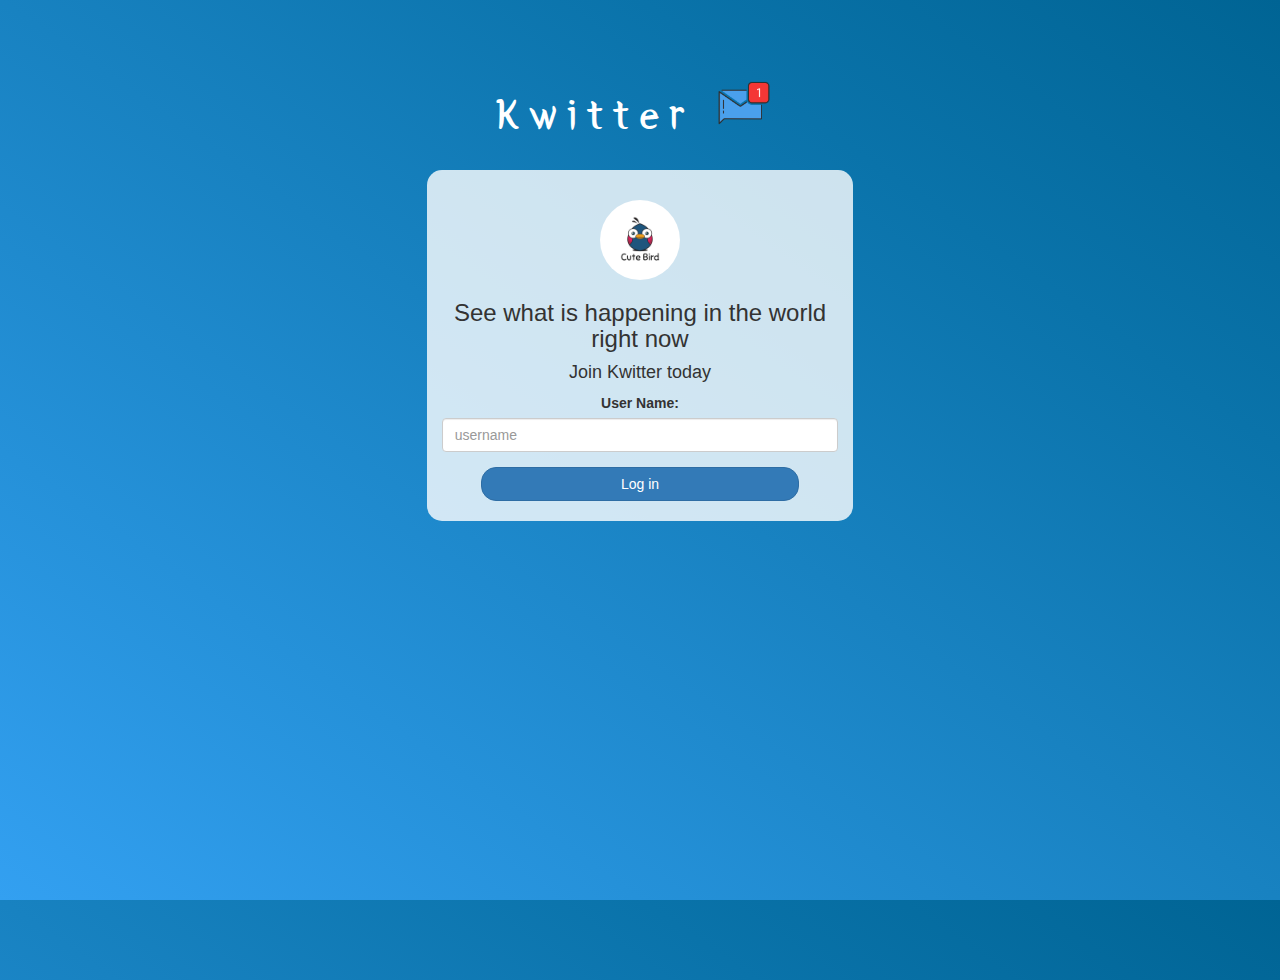
<file: index.html>
<!DOCTYPE html>
<html>
<head>
	<title>Kwitter</title>
<link href="https://fonts.googleapis.com/css?family=Yeon+Sung&display=swap" rel="stylesheet"><meta name="viewport" content="width=device-width, initial-scale=1">

<link rel="stylesheet" href="https://maxcdn.bootstrapcdn.com/bootstrap/3.4.0/css/bootstrap.min.css">
<script src="https://ajax.googleapis.com/ajax/libs/jquery/3.4.1/jquery.min.js"></script>
<script src="https://maxcdn.bootstrapcdn.com/bootstrap/3.4.0/js/bootstrap.min.js"></script>

<link rel="stylesheet" type="text/css" href="style.css">
<script src="kwitter.js"></script>
</head>
<body>
<center>
	<h1 class="header">	
		Kwitter	<sup>
	<img src="m2.png">
	</sup>
</h1>
	<div class="col-lg-4 col-md-6 col-sm-6 col-xs-11 login_div">
	<img src="logo.png" class="logo">
		<h3 >See what is happening in the world right now</h3>
		<h4 >Join Kwitter today</h4>
		<div class="form-group">
		  <label >User Name:</label>
<br>
<input type="text" id="username" class="form-control" placeholder="username">
		</div>
		<button id="login_button" class="btn btn-primary" onclick="login()">Log in</button>
		<br><br>
	</div>
</center>
</body>
</html>
</file>
<file: style.css>
html, body
{
  height: 100%;
  margin: 0;
}

body
{
background-image: linear-gradient(to right top, #33a0f1, #2591d9, #1882c1, #0a73aa, #006494);
}

.header
{
	color: white;font-family: 'Yeon Sung';font-size: 45px;letter-spacing: 10px;margin-top: 80px;
}
.header img
{
	width: 80px;margin-left: -15px;
}

.login_div
{
	background: rgba(255,255,255,0.8);float: none;border-radius: 15px;
}

.logo
{
	width: 80px;margin-top: 30px;border-radius: 40px;
}

#login_button
{
	width: 80%;border-radius: 15px;
}

.room_name
{
	cursor: pointer;
	font-size: 20px;
}


#logout
{
	font-size: 20px; float: right;
}


#output
{
	padding: 10px; width:80%;background: rgba(255,255,255,0.8);border-radius: 15px;
}

.input_div_room_page
{
	width: 80%;
}

.input_div label
{
	color: white;font-size: 20px;
}


.input_div_message_page
{
	position: fixed;bottom: 0px;width: 100%;background: rgba(255,255,255,0.8);
}
.input_div_message_page label
{
	color: black;
}
.input_div_message_page #msg
{
	width: 80%;
}
.input_div_message_page button
{
	margin-top: 15px;
	width: 50%; 
}
.color_white
{
	color: white
}

.user_tick
{
	width:20px;
}
.message_h4
{
	padding-left:5px;color:grey;
}
#message{
	width:80%
}
</file>
